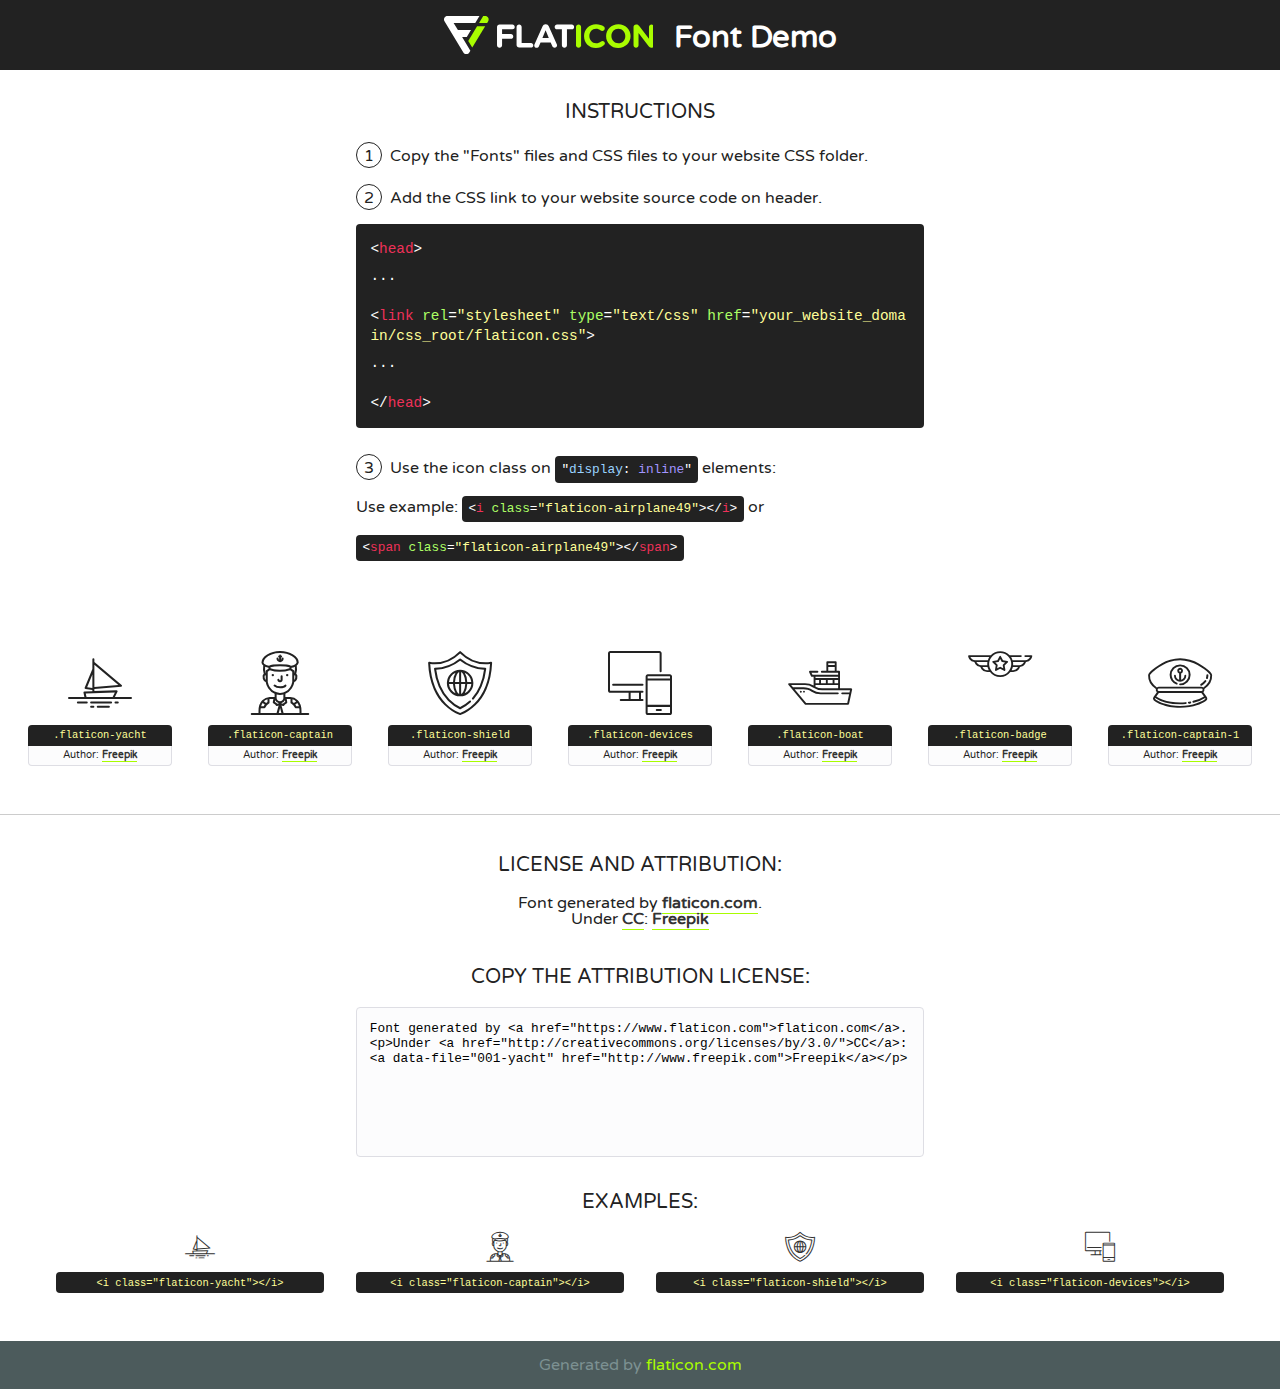
<file: fonts/flaticon/font/flaticon.html>
<!DOCTYPE html>
<!--
  Flaticon icon font: Flaticon
  Creation date: 18/09/2019 11:53
-->
<html>
<!DOCTYPE html>
<html>

<head>
    <title>Flaticon WebFont</title>
    <link href="http://fonts.googleapis.com/css?family=Varela+Round" rel="stylesheet" type="text/css" />
    <link rel="stylesheet" type="text/css" href="flaticon.css">
    <meta charset="UTF-8">
    <style>
    html, body, div, span, applet, object, iframe,
    h1, h2, h3, h4, h5, h6, p, blockquote, pre,
    a, abbr, acronym, address, big, cite, code,
    del, dfn, em, img, ins, kbd, q, s, samp,
    small, strike, strong, sub, sup, tt, var,
    b, u, i, center,
    dl, dt, dd, ol, ul, li,
    fieldset, form, label, legend,
    table, caption, tbody, tfoot, thead, tr, th, td,
    article, aside, canvas, details, embed, 
    figure, figcaption, footer, header, hgroup, 
    menu, nav, output, ruby, section, summary,
    time, mark, audio, video {
        margin: 0;
        padding: 0;
        border: 0;
        font-size: 100%;
        font: inherit;
        vertical-align: baseline;
    }
    /* HTML5 display-role reset for older browsers */
    article, aside, details, figcaption, figure, 
    footer, header, hgroup, menu, nav, section {
        display: block;
    }
    body {
        line-height: 1;
    }
    ol, ul {
        list-style: none;
    }
    blockquote, q {
        quotes: none;
    }
    blockquote:before, blockquote:after,
    q:before, q:after {
        content: '';
        content: none;
    }
    table {
        border-collapse: collapse;
        border-spacing: 0;
    }
    body {
        font-family: 'Varela Round', Helvetica, Arial, sans-serif;
        font-size: 16px;
        color: #222;
    }
    a {
        color: #333;
        border-bottom: 1px solid #a9fd00;
        font-weight: bold;
        text-decoration: none;
    }
    * {
        -moz-box-sizing: border-box;
        -webkit-box-sizing: border-box;
        box-sizing: border-box;
        margin: 0;
        padding: 0;
    }
    [class^="flaticon-"]:before, [class*=" flaticon-"]:before, [class^="flaticon-"]:after, [class*=" flaticon-"]:after {
        font-family: Flaticon;
        font-size: 30px;
        font-style: normal;
        margin-left: 20px;
        color: #333;
    }
    .wrapper {
        max-width: 600px;
        margin: auto;
        padding: 0 1em;
    }
    .title {
        font-size: 1.25em;
        text-align: center;
        margin-bottom: 1em;
        text-transform: uppercase;
    }
    header {
        text-align: center;
        background-color: #222;
        color: #fff;
        padding: 1em;
    }
    header .logo {
        width: 210px;
        height: 38px;
        display: inline-block;
        vertical-align: middle;
        margin-right: 1em;
        border: none;
    }
    header strong {
        font-size: 1.95em;
        font-weight: bold;
        vertical-align: middle;
        margin-top: 5px;
        display: inline-block;
    }
    .demo {
        margin: 2em auto;
        line-height: 1.25em;
    }
    .demo ul li {
        margin-bottom: 1em;
    }
    .demo ul li .num {
        color: #222;
        border-radius: 20px;
        display: inline-block;
        width: 26px;
        padding: 3px;
        height: 26px;
        text-align: center;
        margin-right: 0.5em;
        border: 1px solid #222;
    }
    .demo ul li code {
        background-color: #222;
        border-radius: 4px;
        padding: 0.25em 0.5em;
        display: inline-block;
        color: #fff;
        font-family: Consolas,Monaco,Lucida Console,Liberation Mono,DejaVu Sans Mono,Bitstream Vera Sans Mono,Courier New, monospace;
        font-weight: lighter;
        margin-top: 1em;
        font-size: 0.8em;
        word-break: break-all;
    }
    .demo ul li code.big {
        padding: 1em;
        font-size: 0.9em;
    }
    .demo ul li code .red {
        color: #EF3159;
    }
    .demo ul li code .green {
        color: #ACFF65;
    }
    .demo ul li code .yellow {
        color: #FFFF99;
    }
    .demo ul li code .blue {
        color: #99D3FF;
    }
    .demo ul li code .purple {
        color: #A295FF;
    }
    .demo ul li code .dots {
        margin-top: 0.5em;
        display: block;
    }
    #glyphs {
        border-bottom: 1px solid #ccc;
        padding: 2em 0;
        text-align: center;
    }
    .glyph {
        display: inline-block;
        width: 9em;
        margin: 1em;
        text-align: center;
        vertical-align: top;
        background: #FFF;
    }
    .glyph .glyph-icon {
        padding: 10px;
        display: block;
        font-family:"Flaticon";
        font-size: 64px;
        line-height: 1;
    }
    .glyph .glyph-icon:before {
        font-size: 64px;
        color: #222;
        margin-left: 0;
    }
    .class-name {
        font-size: 0.65em;
        background-color: #222;
        color: #fff;
        border-radius: 4px 4px 0 0;
        padding: 0.5em;
        color: #FFFF99;
        font-family: Consolas,Monaco,Lucida Console,Liberation Mono,DejaVu Sans Mono,Bitstream Vera Sans Mono,Courier New, monospace;
    }
    .author-name {
        font-size: 0.6em;
        background-color: #fcfcfd;
        border: 1px solid #DEDEE4;
        border-top: 0;
        border-radius: 0 0 4px 4px;
        padding: 0.5em;
    }
    .class-name:last-child {
        font-size: 10px;
        color:#888;
    }
    .class-name:last-child a {
        font-size: 10px;
        color:#555;
    }
    .class-name:last-child a:hover {
        color:#a9fd00;
    }
    .glyph > input {
        display: block;
        width: 100px;
        margin: 5px auto;
        text-align: center;
        font-size: 12px;
        cursor: text;
    }
    .glyph > input.icon-input {
        font-family:"Flaticon";
        font-size: 16px;
        margin-bottom: 10px;
    }
    .attribution .title {
        margin-top: 2em;
    }
    .attribution textarea {
        background-color: #fcfcfd;
        padding: 1em;
        border: none;
        box-shadow: none;
        border: 1px solid #DEDEE4;
        border-radius: 4px;
        resize: none;
        width: 100%;
        height: 150px;
        font-size: 0.8em;
        font-family: Consolas,Monaco,Lucida Console,Liberation Mono,DejaVu Sans Mono,Bitstream Vera Sans Mono,Courier New, monospace;
        -webkit-appearance: none;
    }
    .iconsuse {
        margin: 2em auto;
        text-align: center;
        max-width: 1200px;
    }
    .iconsuse:after {
        content: '';
        display: table;
        clear: both;
    }
    .iconsuse .image {
        float: left;
        width: 25%;
        padding: 0 1em;
    }
    .iconsuse .image p {
        margin-bottom: 1em;
    }
    .iconsuse .image span {
        display: block;
        font-size: 0.65em;
        background-color: #222;
        color: #fff;
        border-radius: 4px;
        padding: 0.5em;
        color: #FFFF99;
        margin-top: 1em;
        font-family: Consolas,Monaco,Lucida Console,Liberation Mono,DejaVu Sans Mono,Bitstream Vera Sans Mono,Courier New, monospace;
    }
    #footer {
        text-align: center;
        background-color: #4C5B5C;
        color: #7c9192;
        padding: 1em;
    }
    #footer a {
        border: none;
        color: #a9fd00;
        font-weight: normal;
    }
    @media (max-width: 960px) {
        .iconsuse .image {
            width: 50%;
        }
    }
    @media (max-width: 560px) {
        .iconsuse .image {
            width: 100%;
        }
    }
    </style>
</head>

<body class="characters-off">

    <header>
        <a href="https://www.flaticon.com" target="_blank" class="logo">
            <svg version="1.1" xmlns="http://www.w3.org/2000/svg" xmlns:xlink="http://www.w3.org/1999/xlink" xmlns:a="http://ns.adobe.com/AdobeSVGViewerExtensions/3.0/" viewBox="0 0 560.875 102.036" enable-background="new 0 0 560.875 102.036" xml:space="preserve">
                <defs>
                </defs>
                <g>
                    <g class="letters">
                        <path fill="#ffffff" d="M141.596,29.675c0-3.777,2.985-6.767,6.764-6.767h34.438c3.426,0,6.15,2.728,6.15,6.15
                        c0,3.43-2.724,6.149-6.15,6.149h-27.674v13.091h23.719c3.429,0,6.151,2.724,6.151,6.15c0,3.43-2.723,6.149-6.151,6.149h-23.719
                        v17.574c0,3.773-2.986,6.761-6.764,6.761c-3.779,0-6.764-2.989-6.764-6.761V29.675z"></path>
                        <path fill="#ffffff" d="M193.844,29.149c0-3.781,2.985-6.767,6.764-6.767c3.776,0,6.763,2.985,6.763,6.767v42.957h25.039
                        c3.426,0,6.149,2.726,6.149,6.153c0,3.425-2.723,6.15-6.149,6.15h-31.802c-3.779,0-6.764-2.986-6.764-6.768V29.149z"></path>
                        <path fill="#ffffff" d="M241.891,75.71l21.438-48.407c1.492-3.341,4.215-5.357,7.906-5.357h0.792
                        c3.686,0,6.323,2.017,7.815,5.357l21.439,48.407c0.436,0.967,0.701,1.845,0.701,2.723c0,3.602-2.809,6.501-6.414,6.501
                        c-3.161,0-5.269-1.845-6.499-4.655l-4.132-9.661h-27.059l-4.301,10.102c-1.144,2.631-3.426,4.214-6.237,4.214
                        c-3.517,0-6.24-2.81-6.24-6.325C241.1,77.64,241.451,76.677,241.891,75.71z M279.932,58.666l-8.521-20.297l-8.526,20.297H279.932
                        z"></path>
                        <path fill="#ffffff" d="M314.864,35.387H301.86c-3.429,0-6.239-2.813-6.239-6.238c0-3.429,2.811-6.24,6.239-6.24h39.533
                        c3.426,0,6.237,2.811,6.237,6.24c0,3.425-2.811,6.238-6.237,6.238h-13.001v42.785c0,3.773-2.99,6.761-6.764,6.761
                        c-3.779,0-6.764-2.989-6.764-6.761V35.387z"></path>
                        <path fill="#A9FD00" d="M352.615,29.149c0-3.781,2.985-6.767,6.767-6.767c3.774,0,6.761,2.985,6.761,6.767v49.024
                        c0,3.773-2.987,6.761-6.761,6.761c-3.781,0-6.767-2.989-6.767-6.761V29.149z"></path>
                        <path fill="#A9FD00" d="M374.132,53.836v-0.179c0-17.481,13.178-31.801,32.065-31.801c9.22,0,15.459,2.458,20.557,6.238
                        c1.402,1.054,2.637,2.985,2.637,5.357c0,3.692-2.985,6.59-6.681,6.59c-1.845,0-3.071-0.702-4.044-1.319
                        c-3.776-2.813-7.729-4.393-12.562-4.393c-10.364,0-17.831,8.611-17.831,19.154v0.173c0,10.542,7.291,19.329,17.831,19.329
                        c5.715,0,9.492-1.756,13.359-4.834c1.049-0.874,2.458-1.491,4.039-1.491c3.429,0,6.325,2.813,6.325,6.236
                        c0,2.106-1.056,3.78-2.282,4.834c-5.539,4.834-12.036,7.733-21.878,7.733C387.572,85.464,374.132,71.493,374.132,53.836z"></path>
                        <path fill="#A9FD00" d="M433.009,53.836v-0.179c0-17.481,13.79-31.801,32.766-31.801c18.981,0,32.592,14.143,32.592,31.628v0.173
                        c0,17.483-13.785,31.807-32.769,31.807C446.625,85.464,433.009,71.32,433.009,53.836z M484.224,53.836v-0.179
                        c0-10.539-7.725-19.326-18.626-19.326c-10.893,0-18.449,8.611-18.449,19.154v0.173c0,10.542,7.73,19.329,18.626,19.329
                        C476.676,72.986,484.224,64.378,484.224,53.836z"></path>
                        <path fill="#A9FD00" d="M506.233,29.321c0-3.774,2.99-6.763,6.767-6.763h1.401c3.252,0,5.183,1.583,7.029,3.953l26.093,34.265
                        V29.059c0-3.692,2.99-6.677,6.681-6.677c3.683,0,6.671,2.985,6.671,6.677v48.934c0,3.78-2.987,6.765-6.764,6.765h-0.436
                        c-3.257,0-5.188-1.581-7.034-3.953l-27.056-35.492v32.944c0,3.687-2.985,6.676-6.678,6.676c-3.683,0-6.673-2.989-6.673-6.676
                        V29.321z"></path>
                    </g>
                    <g class="insignia">
                        <path fill="#ffffff" d="M48.372,56.137h12.517l11.156-18.537H37.186L25.688,18.539h57.825L94.668,0H9.271
                        C5.925,0,2.842,1.801,1.198,4.716c-1.644,2.907-1.593,6.482,0.134,9.343l50.38,83.501c1.678,2.781,4.689,4.476,7.938,4.476
                        c3.246,0,6.257-1.695,7.935-4.476l2.898-4.804L48.372,56.137z"></path>
                        <g class="i">
                            <path fill="#A9FD00" d="M93.575,18.539h0.031v0.004l21.652,0.004l2.705-4.488c1.727-2.861,1.778-6.436,0.133-9.343
                            C116.454,1.801,113.371,0,110.026,0h-5.294L93.575,18.539z"></path>
                            <polygon fill="#A9FD00" points="88.291,27.356 64.725,66.486 75.519,84.404 109.942,27.356"></polygon>
                        </g>
                    </g>
                </g>
            </svg>
        </a>
        <strong>Font Demo</strong>
    </header>


    <section class="demo wrapper">

        <p class="title">Instructions</p>

        <ul>
            <li>
                <span class="num">1</span>Copy the "Fonts" files and CSS files to your website CSS folder.
            </li>
            <li>
                <span class="num">2</span>Add the CSS link to your website source code on header.
                <code class="big">
                    &lt;<span class="red">head</span>&gt;
                    <br/><span class="dots">...</span>
                    <br/>&lt;<span class="red">link</span> <span class="green">rel</span>=<span class="yellow">"stylesheet"</span> <span class="green">type</span>=<span class="yellow">"text/css"</span> <span class="green">href</span>=<span class="yellow">"your_website_domain/css_root/flaticon.css"</span>&gt;
                    <br/><span class="dots">...</span>
                    <br/>&lt;/<span class="red">head</span>&gt;
                </code>
            </li>

            <li>
                <p>
                    <span class="num">3</span>Use the icon class on <code>"<span class="blue">display</span>:<span class="purple"> inline</span>"</code> elements:
                    <br />
                    Use example: <code>&lt;<span class="red">i</span> <span class="green">class</span>=<span class="yellow">&quot;flaticon-airplane49&quot;</span>&gt;&lt;/<span class="red">i</span>&gt;</code> or <code>&lt;<span class="red">span</span> <span class="green">class</span>=<span class="yellow">&quot;flaticon-airplane49&quot;</span>&gt;&lt;/<span class="red">span</span>&gt;</code>
            </li>
        </ul>

    </section>




   <section id="glyphs">          
    
      
        <div class="glyph"><div class="glyph-icon flaticon-yacht"></div>
            <div class="class-name">.flaticon-yacht</div>
            <div class="author-name">Author: <a data-file="001-yacht" href="http://www.freepik.com">Freepik</a> </div> 
        </div>        
        
        <div class="glyph"><div class="glyph-icon flaticon-captain"></div>
            <div class="class-name">.flaticon-captain</div>
            <div class="author-name">Author: <a data-file="002-captain" href="http://www.freepik.com">Freepik</a> </div> 
        </div>        
        
        <div class="glyph"><div class="glyph-icon flaticon-shield"></div>
            <div class="class-name">.flaticon-shield</div>
            <div class="author-name">Author: <a data-file="003-shield" href="http://www.freepik.com">Freepik</a> </div> 
        </div>        
        
        <div class="glyph"><div class="glyph-icon flaticon-devices"></div>
            <div class="class-name">.flaticon-devices</div>
            <div class="author-name">Author: <a data-file="004-devices" href="http://www.freepik.com">Freepik</a> </div> 
        </div>        
        
        <div class="glyph"><div class="glyph-icon flaticon-boat"></div>
            <div class="class-name">.flaticon-boat</div>
            <div class="author-name">Author: <a data-file="005-boat" href="http://www.freepik.com">Freepik</a> </div> 
        </div>        
        
        <div class="glyph"><div class="glyph-icon flaticon-badge"></div>
            <div class="class-name">.flaticon-badge</div>
            <div class="author-name">Author: <a data-file="006-badge" href="http://www.freepik.com">Freepik</a> </div> 
        </div>        
        
        <div class="glyph"><div class="glyph-icon flaticon-captain-1"></div>
            <div class="class-name">.flaticon-captain-1</div>
            <div class="author-name">Author: <a data-file="007-captain-1" href="http://www.freepik.com">Freepik</a> </div> 
        </div>        
        

    </section>



    <section class="attribution wrapper"   style="text-align:center;">

      <div class="title">License and attribution:</div><div class="attrDiv">Font generated by <a href="https://www.flaticon.com">flaticon.com</a>. <div><p>Under <a href="http://creativecommons.org/licenses/by/3.0/">CC</a>: <a data-file="001-yacht" href="http://www.freepik.com">Freepik</a></p>  </div>
      </div>
      <div class="title">Copy the Attribution License:</div>

    <textarea onclick="this.focus();this.select();">Font generated by &lt;a href=&quot;https://www.flaticon.com&quot;&gt;flaticon.com&lt;/a&gt;. <p>Under <a href="http://creativecommons.org/licenses/by/3.0/">CC</a>: <a data-file="001-yacht" href="http://www.freepik.com">Freepik</a></p>  
     </textarea>

    </section>

    <section class="iconsuse">

          <div class="title">Examples:</div>            
             
            <div class="image">
                <p>
                    <i class="glyph-icon flaticon-yacht"></i> 
                    <span>&lt;i class=&quot;flaticon-yacht&quot;&gt;&lt;/i&gt;</span>
                </p>
            </div>
            
            <div class="image">
                <p>
                    <i class="glyph-icon flaticon-captain"></i> 
                    <span>&lt;i class=&quot;flaticon-captain&quot;&gt;&lt;/i&gt;</span>
                </p>
            </div>
            
            <div class="image">
                <p>
                    <i class="glyph-icon flaticon-shield"></i> 
                    <span>&lt;i class=&quot;flaticon-shield&quot;&gt;&lt;/i&gt;</span>
                </p>
            </div>
            
            <div class="image">
                <p>
                    <i class="glyph-icon flaticon-devices"></i> 
                    <span>&lt;i class=&quot;flaticon-devices&quot;&gt;&lt;/i&gt;</span>
                </p>
            </div>
                       
        </div>
                            
    </section>

<div id="footer">
    <div>Generated by <a href="https://www.flaticon.com">flaticon.com</a>
    </div>
</div>



</body>
</html>
</file>
<file: fonts/flaticon/font/flaticon.css>
/*
  	Flaticon icon font: Flaticon
  	Creation date: 18/09/2019 11:53
  	*/

@font-face {
  font-family: "Flaticon";
  src: url("./Flaticon.eot");
  src: url("./Flaticon.eot?#iefix") format("embedded-opentype"),
       url("./Flaticon.woff2") format("woff2"),
       url("./Flaticon.woff") format("woff"),
       url("./Flaticon.ttf") format("truetype"),
       url("./Flaticon.svg#Flaticon") format("svg");
  font-weight: normal;
  font-style: normal;
}

@media screen and (-webkit-min-device-pixel-ratio:0) {
  @font-face {
    font-family: "Flaticon";
    src: url("./Flaticon.svg#Flaticon") format("svg");
  }
}

[class^="flaticon-"]:before, [class*=" flaticon-"]:before,
[class^="flaticon-"]:after, [class*=" flaticon-"]:after {   
  font-family: Flaticon;
        font-style: normal;
  font-weight: normal;
  font-variant: normal;
  line-height: 1;
  text-decoration: inherit;
  text-rendering: optimizeLegibility;
  text-transform: none;
  -moz-osx-font-smoothing: grayscale;
  -webkit-font-smoothing: antialiased;
  font-smoothing: antialiased;
}

.flaticon-yacht:before { content: "\f100"; }
.flaticon-captain:before { content: "\f101"; }
.flaticon-shield:before { content: "\f102"; }
.flaticon-devices:before { content: "\f103"; }
.flaticon-boat:before { content: "\f104"; }
.flaticon-badge:before { content: "\f105"; }
.flaticon-captain-1:before { content: "\f106"; }
</file>
